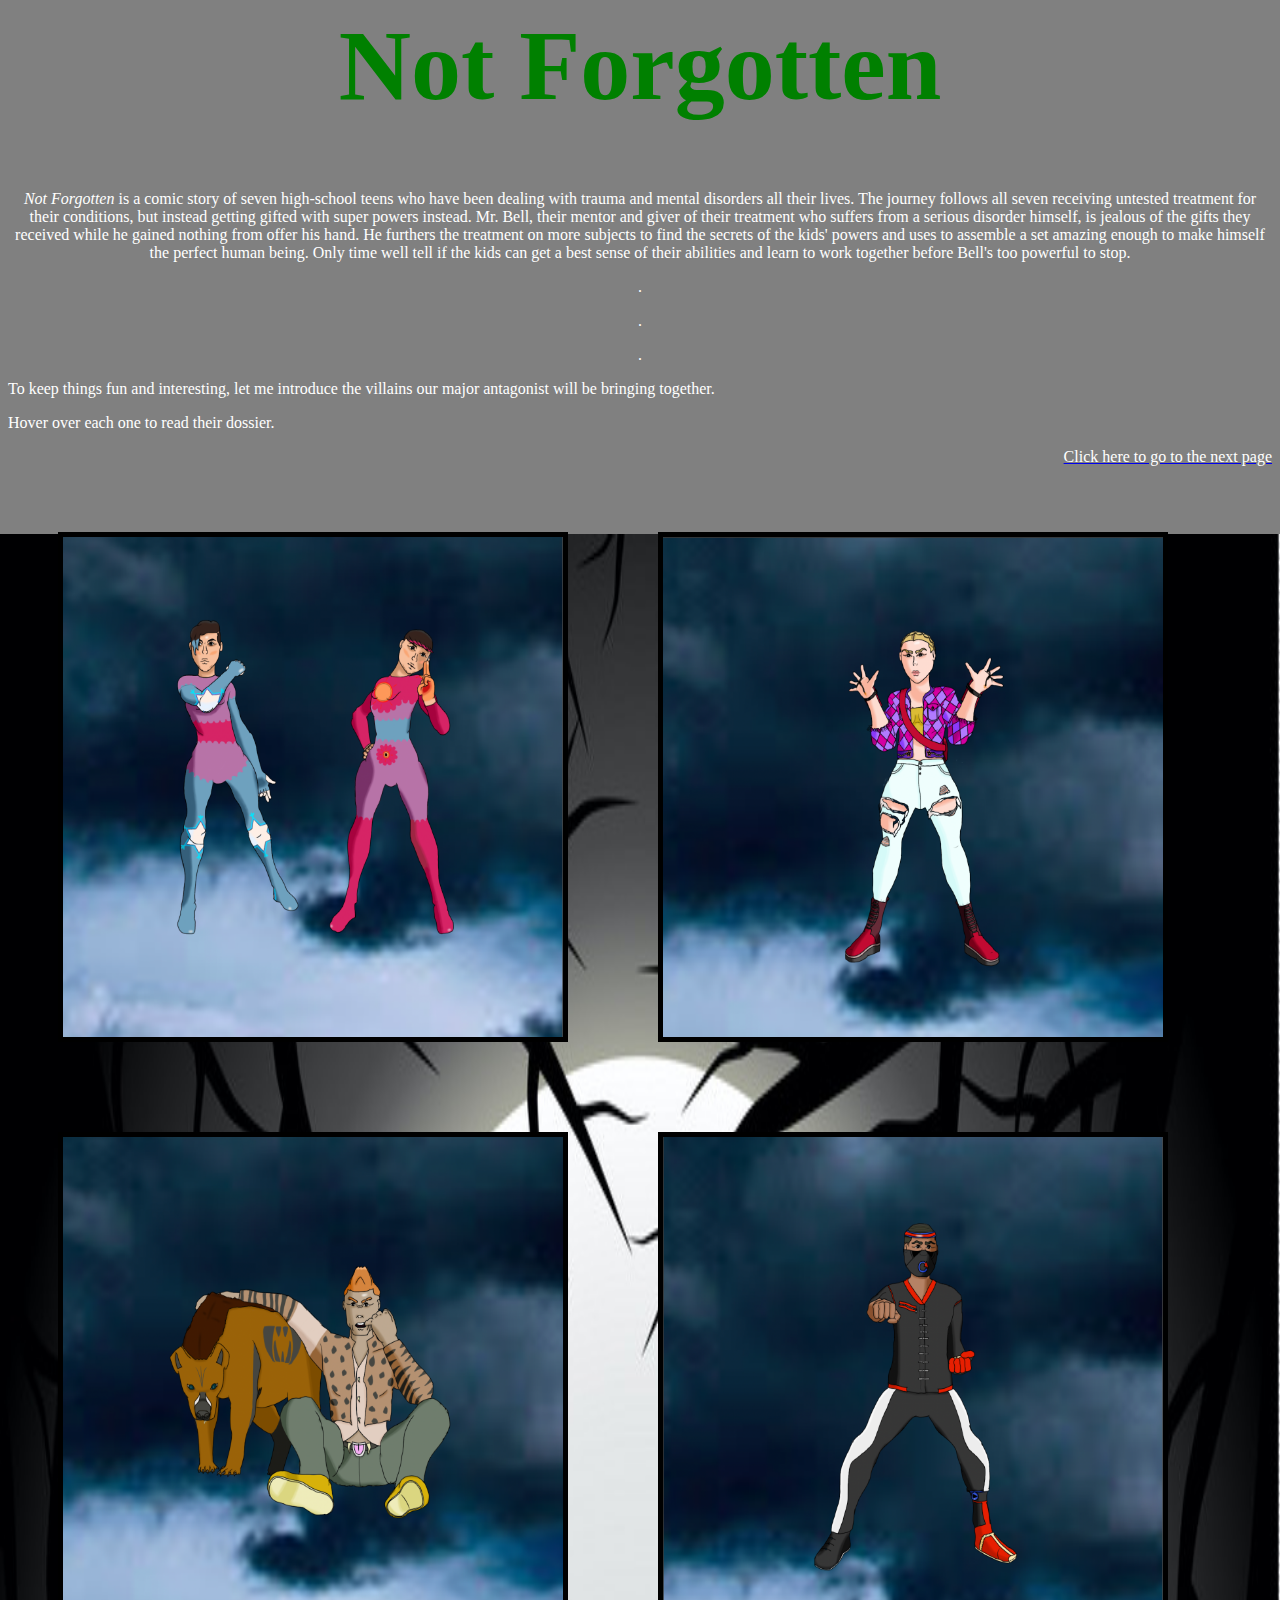
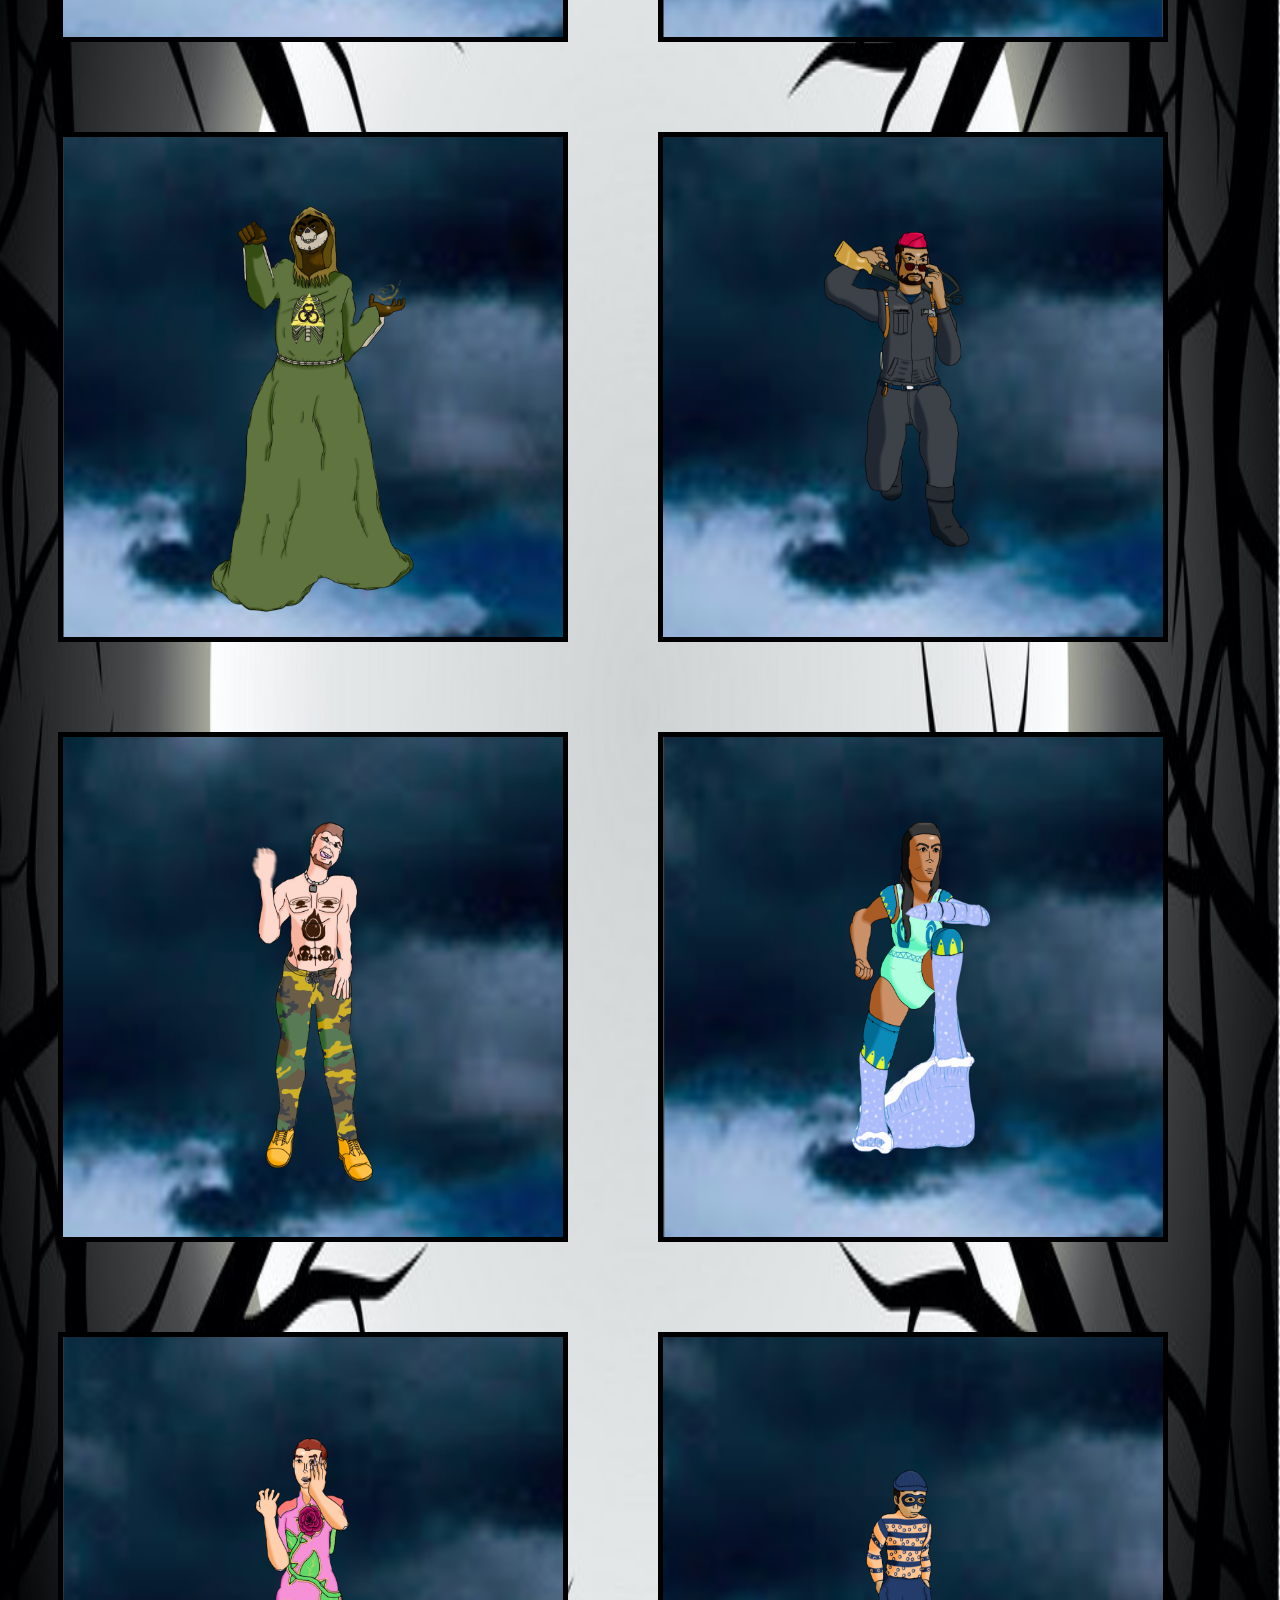
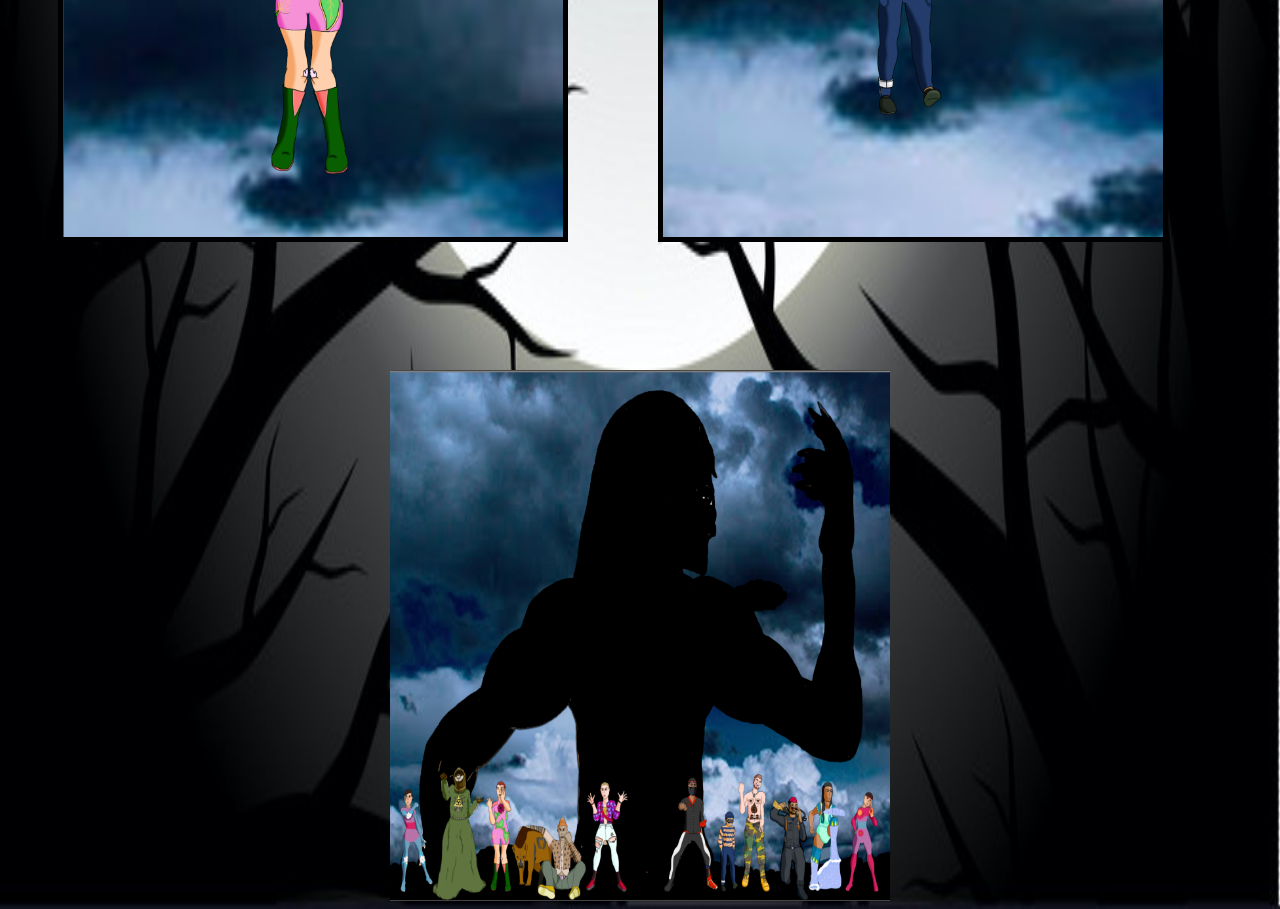
<file: index.html>
<html>
	<head>
<title>Not Forgotten</title>
<h1>Not Forgotten</h1>
<link rel="stylesheet" href="style.css">
	</head>

	<body class="moon">
<p align="center"><i>Not Forgotten</i> is a comic story of seven high-school teens who have been dealing with trauma and mental disorders all their lives. The journey follows all seven receiving untested treatment for their conditions, but instead getting gifted with super powers instead. Mr. Bell, their mentor and giver of their treatment who suffers from a serious disorder himself, is jealous of the gifts they received while he gained nothing from offer his hand. He furthers the treatment on more subjects to find the secrets of the kids' powers and uses to assemble a set amazing enough to make himself the perfect human being. Only time well tell if the kids can get a best sense of their abilities and learn to work together before Bell's too powerful to stop.</p>
<p align="center">.</p>
<p align="center">.</p>
<p align="center">.</p>
<p>To keep things fun and interesting, let me introduce the villains our major antagonist will be bringing together.</p> 
<p>Hover over each one to read their dossier.</p>

<a href="index2.html">
	<p align="right">Click here to go to the next page</p>
</a>

<div class="flip-card" margin="0px 0px 50px auto">
  <div class="flip-card-inner">
    <div class="flip-card-front">
      <img src="Polar and Solar.png" alt="Polar and Solar">
    </div>
    <div class="flip-card-back">
      <h2>"Polar & Solar"</h2>
      <p>Names: Alex and Cameron Mancini</p>
      <p>Alex and Cameron are a pair of young twins who have a minimal history in crime 	 and misconduct. Alex is brash and impulsive, while Cameron is more understanding yet cunning. The two make a powerful team on their own and complement each other on multiple levels.</p>
      <p>Power-Set: Both girls used to suffer from an inability to control their body temperature and now have the ability to manipulate heat and cold. Polar can absorb heat from people and objects and transfer it over to Solar. When the transfer is completed, Polar can freeze things by striking them with her chilled joints, while Solar can fire beams of heat energy out her arms, chest, stomach, and back.</p>             
    </div>
  </div>
</div>

<div class="flip-card">
  <div class="flip-card-inner">
    <div class="flip-card-front">
      <img src="Breakdown.png" alt="Breakdown">
    </div>
    <div class="flip-card-back">
      <h2>"Breakdown"</h2>
      <p>Name: Katrina Vorobyov</p>
      <p>Known Info: Karina is a retired firefighter who lost her arm in a rescue incident. She became a local celebrity in her town, but primarily because most citizens have begun to pity her and offer countless favor. She lives a secluded life for the time being, completely miserable with the position of vulnerability other people have decided she must be in.</p>
      <p>Power-Set: Breakdown has the ability to regenerate any one of her body parts in an 	 instant in direct response to her formerly missing arm. She has chosen a reckless fight style with explosive weaponry without fear of permanent harm to herself. She has the potential to regenerate from a single cell without issue.</p>
    </div>
  </div>
</div>

<div class="flip-card">
  <div class="flip-card-inner">
    <div class="flip-card-front">
      <img src="Hyena.png" alt="Hyena">
    </div>
    <div class="flip-card-back">
      <h2>"Hyena"</h2>
      <p>Name: Thando Rudolf</p>
      <p>Known Info: Thando was a boy born with incredibly weak bones, especially his teeth, to the degree where lives on a liquid diet to avoid damaging them. He had aspirations as a hunter, and trained dogs to assist him on trips, knowing that if he could not eat the animals straight they would make for intimidating decorations. Under Bell, he was given the chance to utilize a newfound set of pearly whites on a mission to show others the pain he had been forced to endure every morning when he wakes up.</p>
      <p>Power-Set: Hyena has immense jaw strength and can snap even metal between his 		 teeth. He also has the ability to fire his canine teeth as if they were bullets in a machine-gun. Against a group of enemies, Hyena can call upon an army of genetically-altered hyenas who mimic his powers.</p>
    </div>
  </div>
</div>

<div class="flip-card">
  <div class="flip-card-inner">
    <div class="flip-card-front">
      <img src="Replay.png" alt="Replay">
    </div>
    <div class="flip-card-back">
      <h2>"Replay"</h2>
      <p>Name: Kamar Morris</p>
      <p>Known Info: Kamar had been affected by short-term memory for as long as anyone in his family can remember.He had so much trouble remembering he had to be placed in an asylum so professionals could keep the best possible track of him. He's lived in what he believes is isolation for so long because he couldn't remember anyone who personally cared about him.</p>
      <p>Power-Set: Replay can perfectly replicate any fighting technique he has seen once and match its strength without having to learn it or alter his body. He uses knowledge of these techniques to counter out any hand-to-hand fighting style effortlessly. The more anyone chooses to fight him, the more experience he gains in dealing with them during.</p>
    </div>
  </div>
</div>

<div class="flip-card">
  <div class="flip-card-inner">
    <div class="flip-card-front">
      <img src="Bubonic.png" alt="Bubonic">
    </div>
    <div class="flip-card-back">
      <h2>"Bubonic"</h2>
      <p>Name: Alassane Chiki</p>
      <p>Known Info: Alassane is a drug distributor that is sick in all senses of the word. He only ever wanted two things in life: to finally be free of the plagues lurking within his body and show his enemies what it's like to be close to death. He's extremely partial to dark humor and often laughs at his own jokes like the toxic person he is. </p>
      <p>Power-Set: Bubonic formerly suffered from more diseases than ever recorded in one 	 single human being. Now his body is a factory for creating any kind of disease he wants and concentrating them into toxic orbs. If the disease affects someone, its affect will be much worse than normal, but only temporarily.</p>
    </div>
  </div>
</div>

<div class="flip-card">
  <div class="flip-card-inner">
    <div class="flip-card-front">
      <img src="Pinpoint.png" alt="Pinpoint">
    </div>
    <div class="flip-card-back">
      <h2>"Pinpoint"</h2>
      <p>Name: Singh Vijay</p>
      <p>Known Info: Singh was dishonorably discharged from the US Marine Corps after an unnecessary sneak attack that overseas caused him to lose his eye, and therefore his depth perception. He was ejected before he had the opportunity to train to be a sniper and fulfill the dream he set he first joined. Getting to be a part of a team again with the league has been a huge morale booster, but a moral question mark.</p>
      <p>Power-Set: Pinpoint's accuracy is at the height a human being could every achieve 	 and then some. He is fully trained in all forms of marksmanship and wields an array of projectile weaponry, his favorite being a crossbow. His main role in the team is espionage and distant threat elimination, which is a craft he has perfected since his full vision was restored.</p>
    </div>
  </div>
</div>

<div class="flip-card">
  <div class="flip-card-inner">
    <div class="flip-card-front">
      <img src="Vitriol.png" alt="Vitriol">
    </div>
    <div class="flip-card-back">
      <h2>"Vitriol"</h2>
      <p>Name: Paxton Scott</p>
      <p>Known Info: Paxton was well known for having a foul mouth on him, and his insults were something to be afraid of. As someone who was dealing with an excess of red blood cells, he felt his time was short and he might as well use it to crack as many one-liners as possible. He's hard to like, but he's been found to be even harder to hate.</p>
      <p>Power-Set: Vitriol can cough up acidic saliva that melts right through just about anything. He can concentrate the acid into clumps and throw them as dangerous projectiles. With enough acid in his fingers he can scale a wall or lock himself in place and become immovable.</p>
    </div>
  </div>
</div>

<div class="flip-card">
  <div class="flip-card-inner">
    <div class="flip-card-front">
      <img src="Waterboard.png" alt="Waterboard">
    </div>
    <div class="flip-card-back">
      <h2>"Waterboard"</h2>
      <p>Name: Makana Kalena</p>
      <p>Known Info: Makana's cells never produced enough water for her to remain hydrated for very long, which was not helped by the warm climate in her hometown of Honolulu. She spent most of her time on the shores to keep her skin from drying out, but ran into issues with a bad crowd by hanging around too often. Sooner or later, a big change would be necessary to maintain her health without having to rely on the ocean.</p>
      <p>Power-Set: Waterboard is able to convert the percentage of water in her body into a controllable liquid form. She can ride her own generated waves with her legs or transform her arms into pressurized tools. She can circulate this water infinitely, and is even capable of creating small tsunamis for an all-out attack.</p>
    </div>
  </div>
</div>

<div class="flip-card">
  <div class="flip-card-inner">
    <div class="flip-card-front">
      <img src="Red Rose.png" alt="Red Rose">
    </div>
    <div class="flip-card-back">
      <h2>"Red Rose"</h2>
      <p>Name: Ella Haynes</p>
      <p>Known Info: Ella is a recovering cancer patient who lost her hair in chemotherapy. No one in her family has ever had a history of cancer, so she has decided during her time in treatment that it cannot be fair for her to go through it. Resentment boils within her body every time she wakes up knowing that one day she might not.</p>
      <p>Power-Set: Red Rose now has incredible strength in the keratin on her body and has gained razor sharp nails, teeth, and hair. The strands of her hair can be pulled out as needles and grow back instantly. Once she gains a tight grip on someone it impossible to get her off.</p>
   </div>
  </div>
</div>

<div class="flip-card">
  <div class="flip-card-inner">
    <div class="flip-card-front">
      <img src="Sponge.png" alt="Sponge">
    </div>
    <div class="flip-card-back">
      <h2>"Sponge"</h2>
      <p>Name: Carlo Garcia</p>
      <p>Known Info: Sponge is the only member of this league who does not have a condition associated with his power, and also happens to be the youngest by a high margin. He is not thrilled about being a part of this, but his need for revenge has been fueling the bad decision of staying around. He has a surprising relationship with one of the teenage heroes.</p>
      <p>Power-Set: Sponge's body is completely invincible to any kind of damage, blunt or sharp -- doesn't matter. Anytime his body is struck he will involuntarily return all of the force and pressure right back in less than a second.</p>
    </div>
  </div>
</div>

<img src="blank.png" style="width:10%; height:10%;">
<div class="container">
  <img src="Villain.png" alt="Villain" class="image">
  <div class="middle">
    <div class="text">Bell remains in the shadows, gathering his personal collection of powers and abilities to become his preferred from, "Apex".</div>
  </div>
</div>

	</body>
</html>
</file>
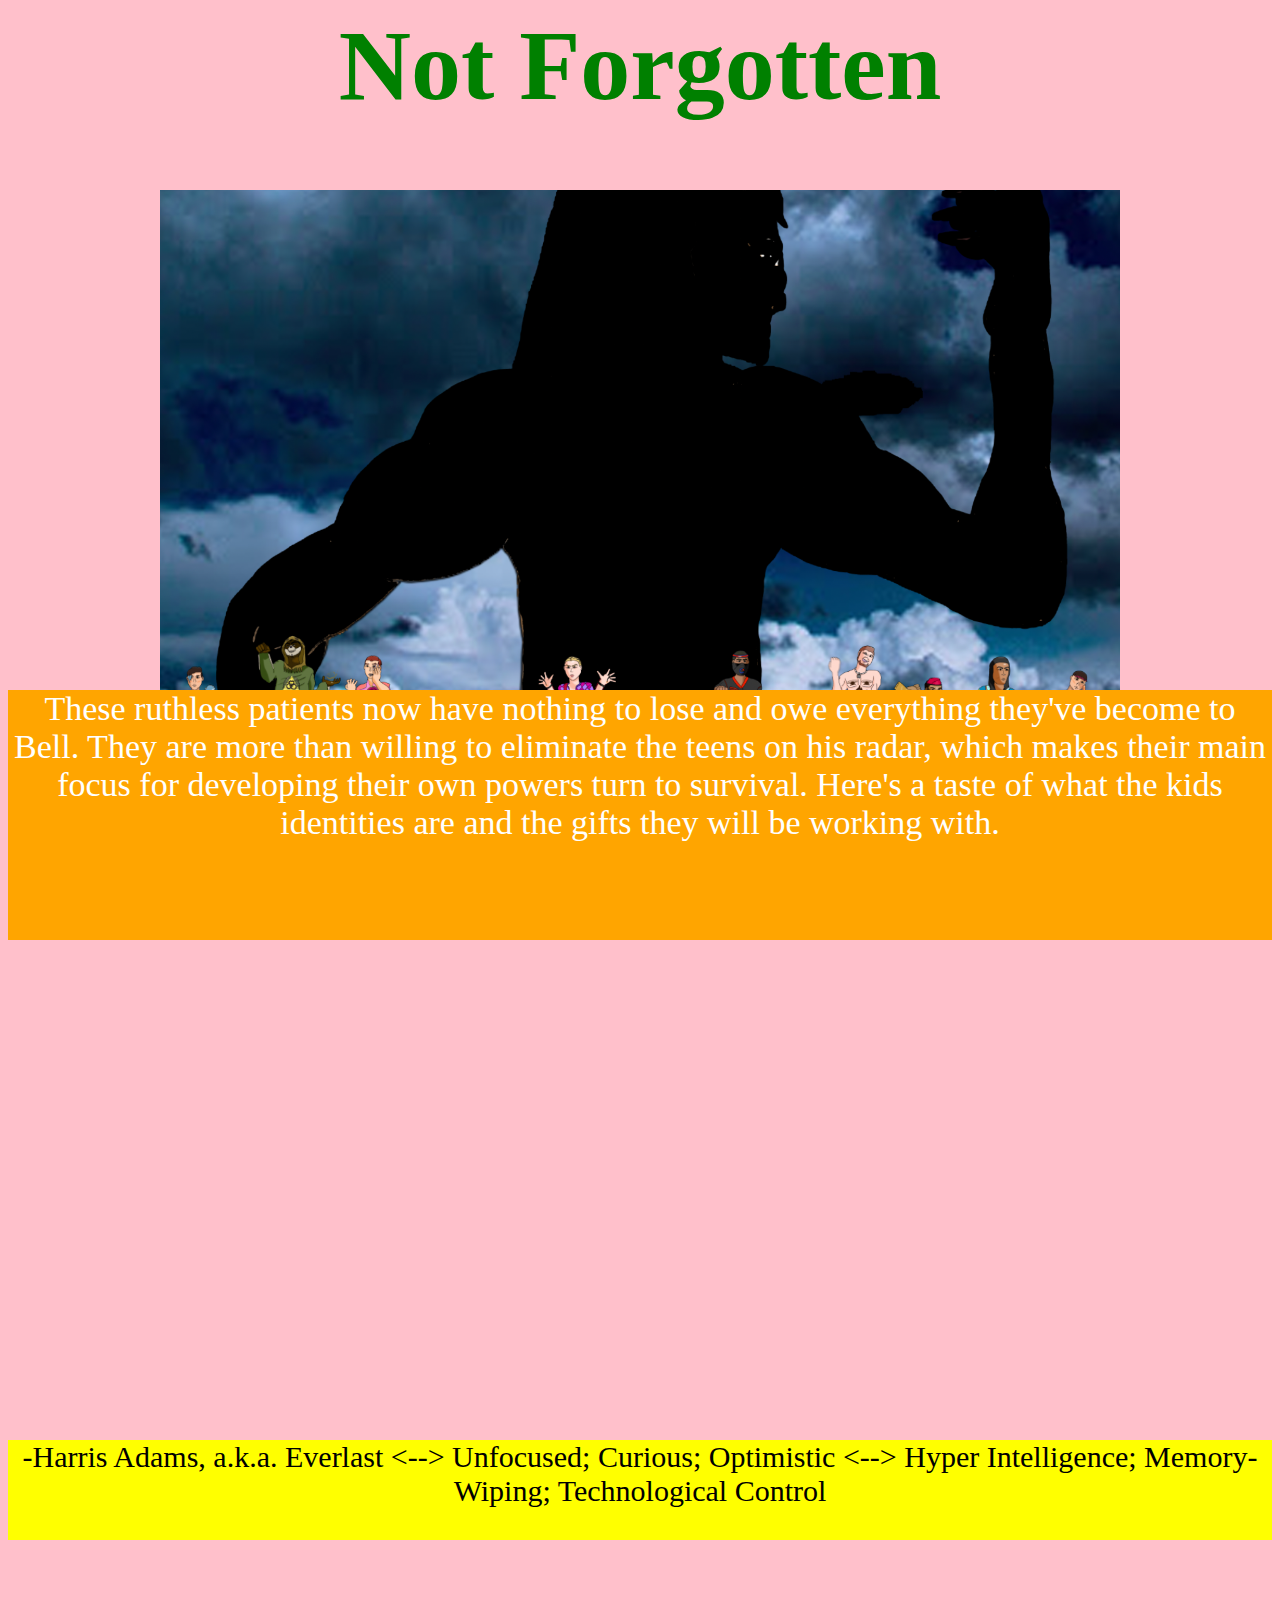
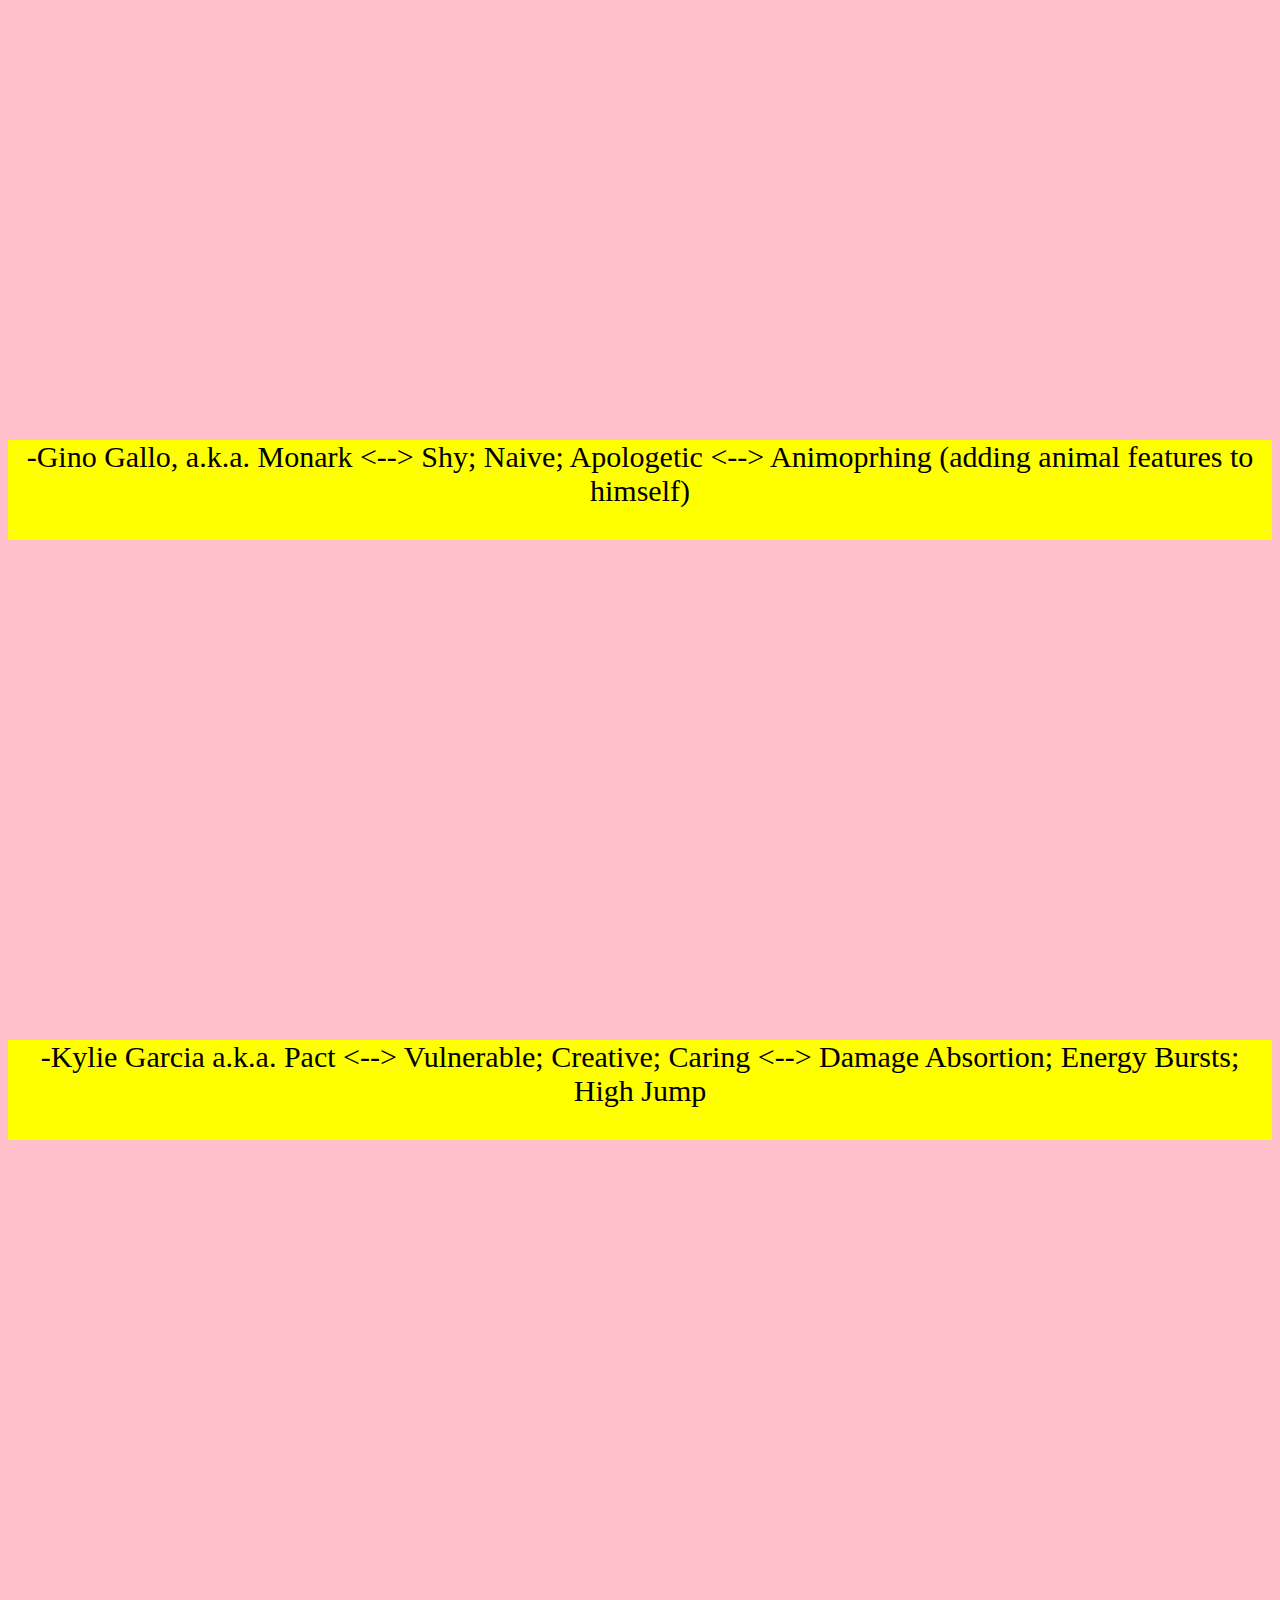
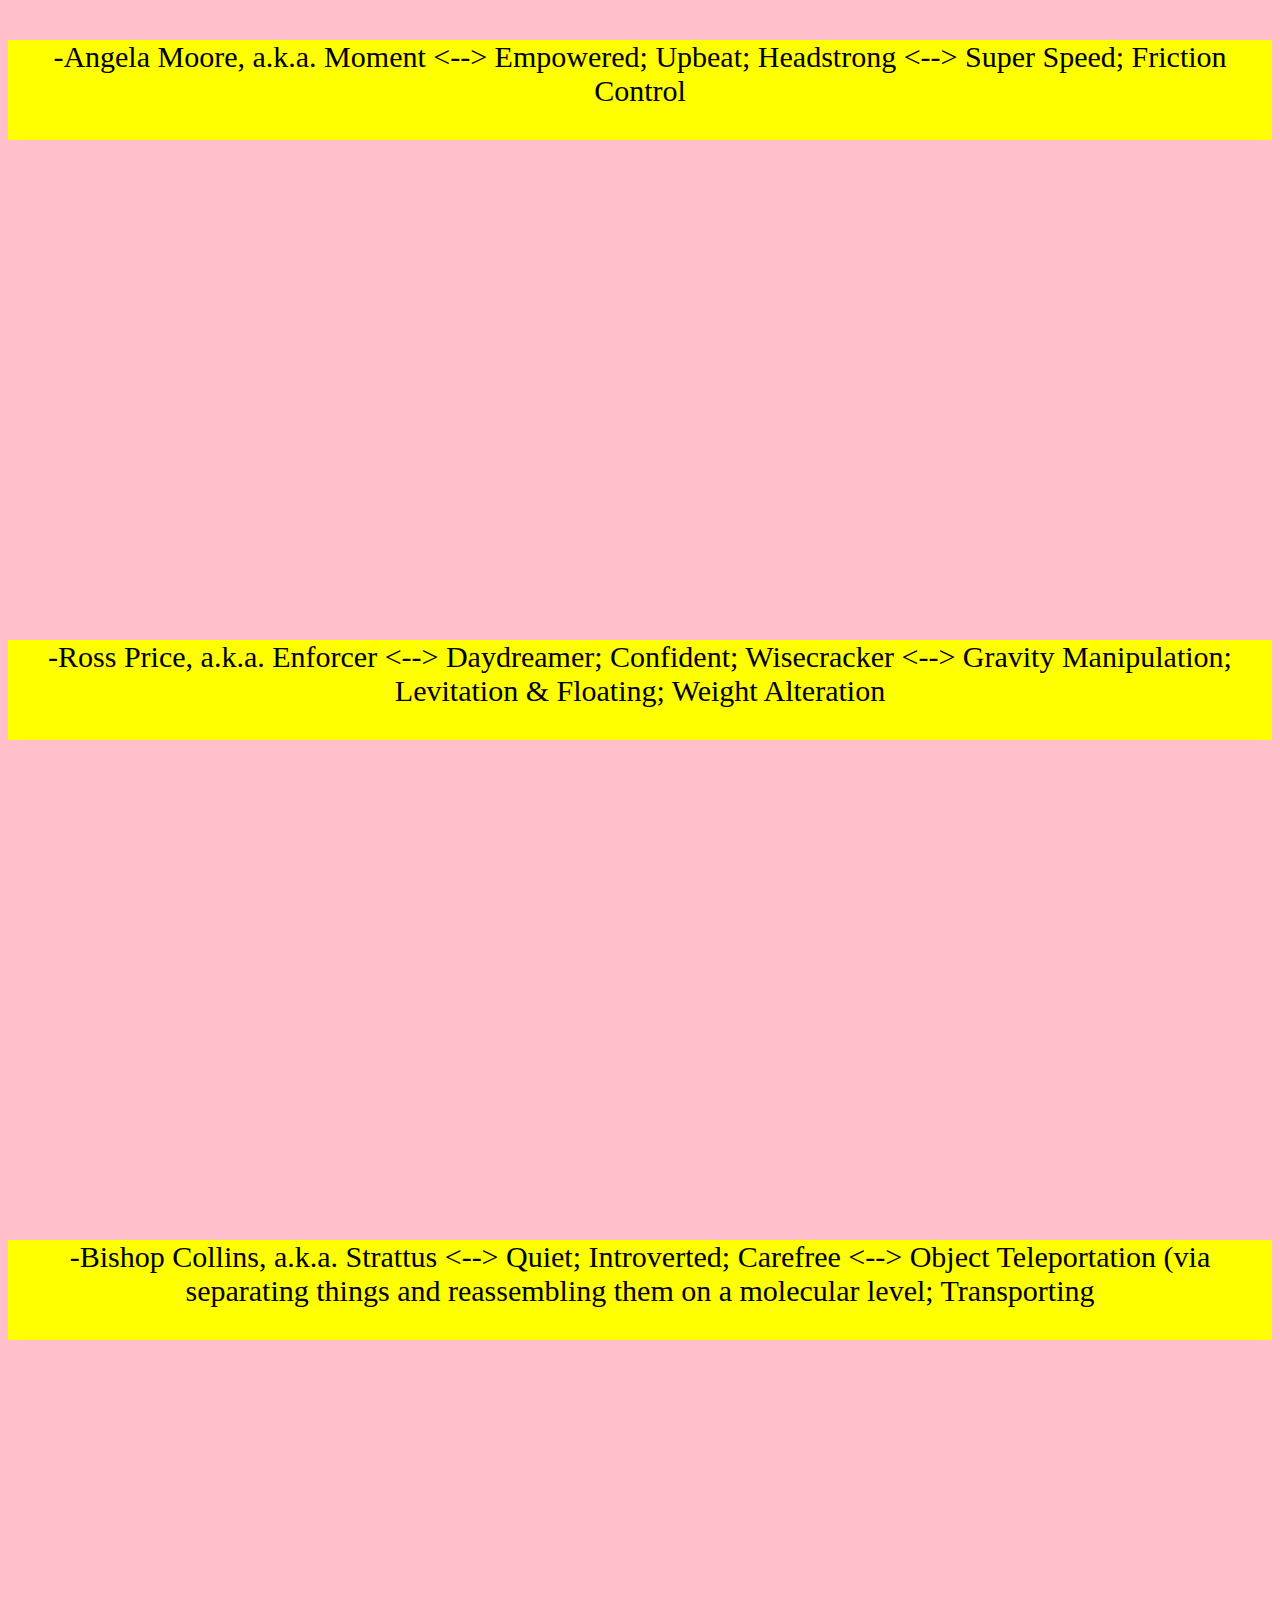
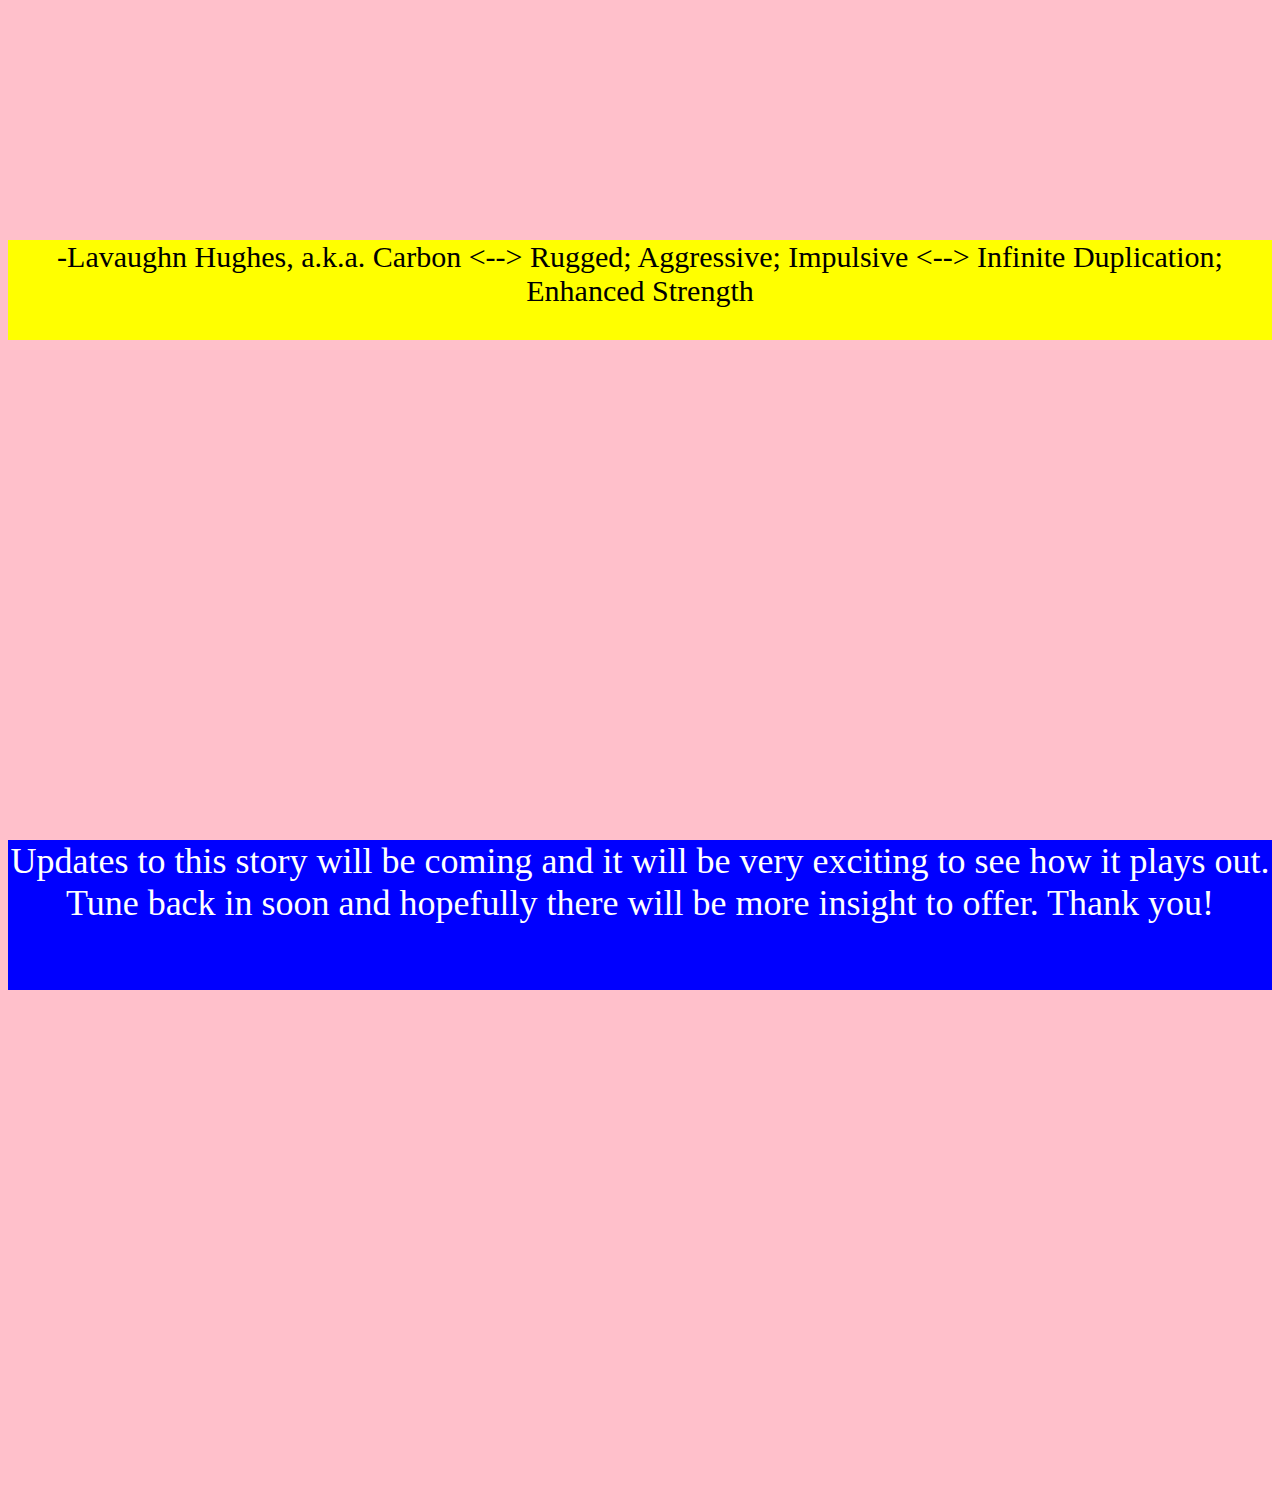
<file: index2.html>
<html>
	<head>
<title>Not Forgotten</title>
<h1>Not Forgotten</h1>
<link rel="stylesheet" href="style.css">
	</head>

	<body style="background-color:pink;">
<div class="parallax1"></div>
<div style="height:250px;background-color:orange;color:white;font-size:34px;font-family:tahoma;text-align:center;">
These ruthless patients now have nothing to lose and owe everything they've become to Bell. They are more than willing to eliminate the teens on his radar, which makes their main focus for developing their own powers turn to survival. Here's a taste of what the kids identities are and the gifts they will be working with.
</div>

<div class="parallax21"></div>
<div style="height:100px;background-color:yellow;font-size:30px;font-family:tahoma;text-align:center;">
-Harris Adams, a.k.a. Everlast <--> Unfocused; Curious; Optimistic <--> Hyper Intelligence; Memory-Wiping; Technological Control
</div>
<div class="parallax22"></div>
<div style="height:100px;background-color:yellow;font-size:30px;font-family:tahoma;text-align:center;">
-Gino Gallo, a.k.a. Monark <--> Shy; Naive; Apologetic <--> Animoprhing (adding animal features to himself)
</div>
<div class="parallax23"></div>
<div style="height:100px;background-color:yellow;font-size:30px;font-family:tahoma;text-align:center;">
-Kylie Garcia a.k.a. Pact <--> Vulnerable; Creative; Caring <--> Damage Absortion; Energy Bursts; High Jump
</div>
<div class="parallax24"></div>
<div style="height:100px;background-color:yellow;font-size:30px;font-family:tahoma;text-align:center;">
-Angela Moore, a.k.a. Moment <--> Empowered; Upbeat; Headstrong <--> Super Speed; Friction Control
</div>
<div class="parallax25"></div>
<div style="height:100px;background-color:yellow;font-size:30px;font-family:tahoma;text-align:center;">
-Ross Price, a.k.a. Enforcer <--> Daydreamer; Confident; Wisecracker <--> Gravity Manipulation; Levitation & Floating; Weight Alteration
</div>
<div class="parallax26"></div>
<div style="height:100px;background-color:yellow;font-size:30px;font-family:tahoma;text-align:center;">
-Bishop Collins, a.k.a. Strattus <--> Quiet; Introverted; Carefree <--> Object Teleportation (via separating things and reassembling them on a molecular level; Transporting
</div>
<div class="parallax27"></div>
<div style="height:100px;background-color:yellow;font-size:30px;font-family:tahoma;text-align:center;">
-Lavaughn Hughes, a.k.a. Carbon <--> Rugged; Aggressive; Impulsive <--> Infinite Duplication; Enhanced Strength
</div>

<div class="parallax1"></div>
<div style="height:150px;background-color:blue;color:white;font-size:36px;font-family:tahoma;text-align:center;">
Updates to this story will be coming and it will be very exciting to see how it plays out. Tune back in soon and hopefully there will be more insight to offer. Thank you!
</div>
<div class="parallax1"></div>
	</body>
</html>
</file>
<file: style.css>
.moon {
  background-color: grey;
  background-image: url("moon.jpg");
  background-size: 100% 87%;
  background-repeat: no-repeat;
  background-position: bottom;
 
}

p { 
 color: white;
 font-family: georgia;
}

h1 {
  text-align: center;
  font-family: trebuchet ms;
  font-size: 100px;
  color: green;
}

h2 {
 color: red;
}

img {
  width: 500px;
  height: 500px;
}

.flip-card {
  background-color: transparent;
  width: 500px;
  height: 500px;
  border: 5px black;
  float: left;
  margin: 50px 50px;
}

.flip-card-inner {
  position: relative;
  width: 500px;
  height: 500px;
  text-align: center;
  transition: transform 0.8s;
  transform-style: preserve-3d;
}

.flip-card:hover .flip-card-inner {
  transform: rotateY(180deg);
}

.flip-card-front, .flip-card-back {
  position: absolute;
  width: 500px;
  height: 500px;
  -webkit-backface-visibility: hidden;
  backface-visibility: hidden;
}

.flip-card-front {
  color: black;
  border: 5px solid black;
}

.flip-card-back {
  background-color: purple;
  color: white;
  transform: rotateY(180deg);
}

.container {
  position: relative;
  margin-left: auto;
  margin-right: auto;
  width: 50%;
}

.image {
  opacity: 1;
  display: block;
  margin-left: auto;
  margin-right: auto;
  height: 60%;
  transition: .5s ease;
  backface-visibility: hidden;
}

.middle {
  transition: .5s ease;
  opacity: 0;
  position: absolute;
  top: 50%;
  left: 50%;
  transform: translate(-50%, -50%);
}

.container:hover .image {
  opacity: 0.3;
}

.container:hover .middle {
  opacity: 1;
}

.text {
  color: white;
  font-family: georgia;
  font-size: 16px;
  padding: 16px 32px;
}

.parallax1 {
  background-image: url("Villain.png");
  height: 500px;
  background-attachment: fixed;
  background-position: center;
  background-repeat: no-repeat;
  background-size: 75%;
}
.parallax21 {
  background-image: url("Hero.jpeg");
  height: 500px;
  background-attachment: fixed;
  background-position: center;
  background-repeat: no-repeat;
  background-size: 25%;
}
.parallax22 {
  background-image: url("Hero copy.jpeg");
  height: 500px;
  background-attachment: fixed;
  background-position: center;
  background-repeat: no-repeat;
  background-size: 25%;
}
.parallax23 {
  background-image: url("Hero copy 2.jpeg");
  height: 500px;
  background-attachment: fixed;
  background-position: center;
  background-repeat: no-repeat;
  background-size: 25%;
}
.parallax24 {
  background-image: url("Hero copy 3.jpeg");
  height: 500px;
  background-attachment: fixed;
  background-position: center;
  background-repeat: no-repeat;
  background-size: 25%;
}
.parallax25 {
  background-image: url("Hero copy 4.jpeg");
  height: 500px;
  background-attachment: fixed;
  background-position: center;
  background-repeat: no-repeat;
  background-size: 25%;
}
.parallax26 {
  background-image: url("Hero copy 5.jpeg");
  height: 500px;
  background-attachment: fixed;
  background-position: center;
  background-repeat: no-repeat;
  background-size: 25%;
}
.parallax27 {
  background-image: url("Hero copy 6.jpeg");
  height: 500px;
  background-attachment: fixed;
  background-position: center;
  background-repeat: no-repeat;
  background-size: 25%;
}
</file>
